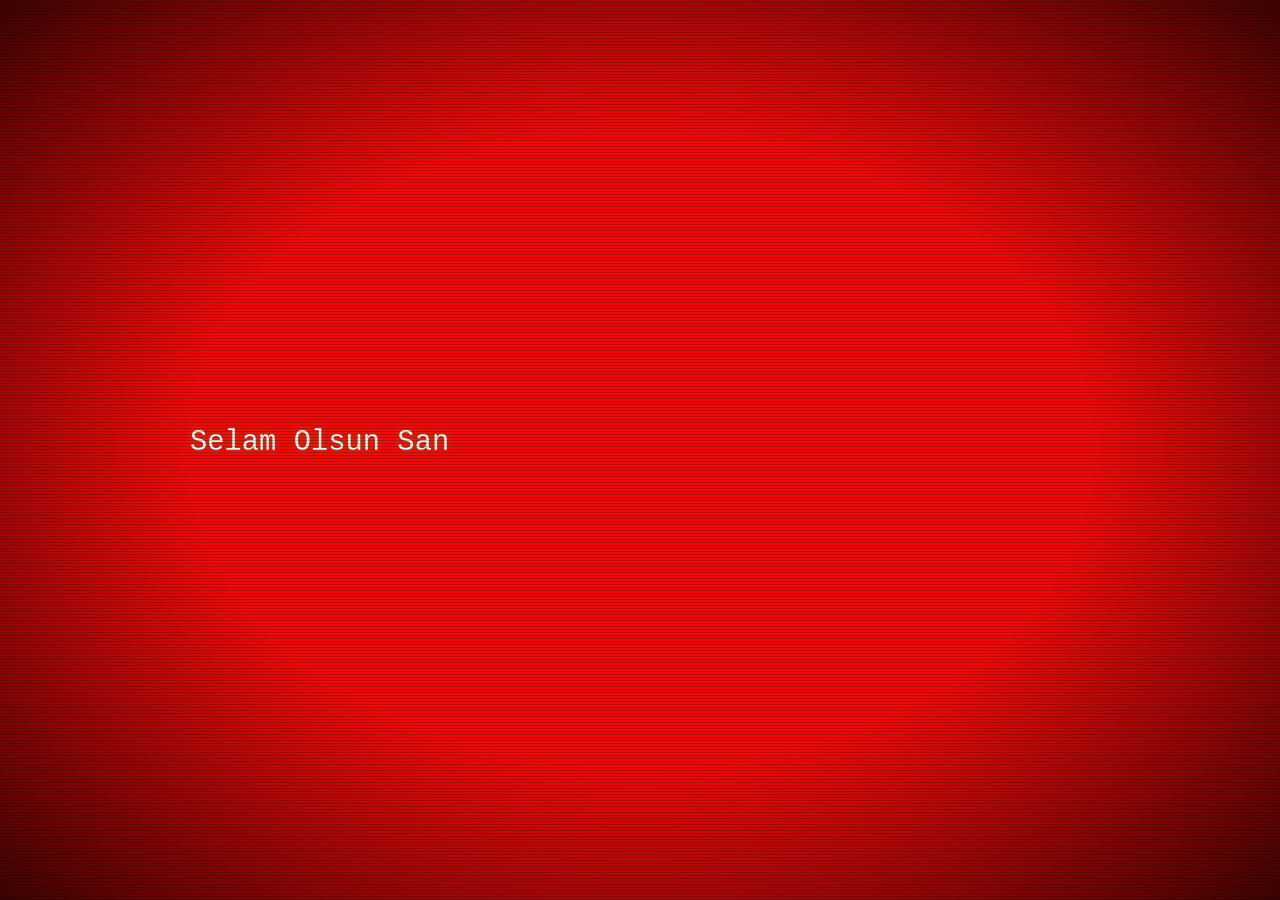
<file: 29 Ekim/index.html>
<!DOCTYPE html>
<html lang="en">
<head>
<meta charset="utf-8">
<meta name="viewport" content="width=device-width, initial-scale=1.0">
<title>29 Ekim - Cumhuriyet Bayramı</title>
<link rel="stylesheet" href="style.css">

</head>
<body>

<table class="crt" aria-hidden="true">
  <tr><td></td></tr>
</table>

<section class="intro-section">
  <table class="wrap">
    <tr>
      <td>
        <p class="tline" id="line1"></p>
        <p class="tline" id="line2"></p>
        <p class="tline" id="line3"></p>
        
        <table id="btn-container" class="hidden">
          <tr>
            <td>
              <button id="trigger-btn" class="btn">[ >>> CUMHURİYETİNİZİN ÖNEMİNİ ÖĞREN! <<< ]</button>
            </td>
          </tr>
        </table>
      </td>
    </tr>
  </table>
</section>

<section id="slander-section" class="hidden">
  <table class="wrap">
    <tr>
      <td>
        <table class="term">
          <tr>
            <td class="term-bar">
              <i></i><i></i><i></i><span id="distro-title">kernel_panic.exe</span>
            </td>
          </tr>
          <tr>
            <td class="term-body meme-display" id="meme-container">
            </td>
          </tr>
        </table>
      </td>
    </tr>
  </table>
</section>

<script src="script.js"></script>
</body>
</html>
</file>
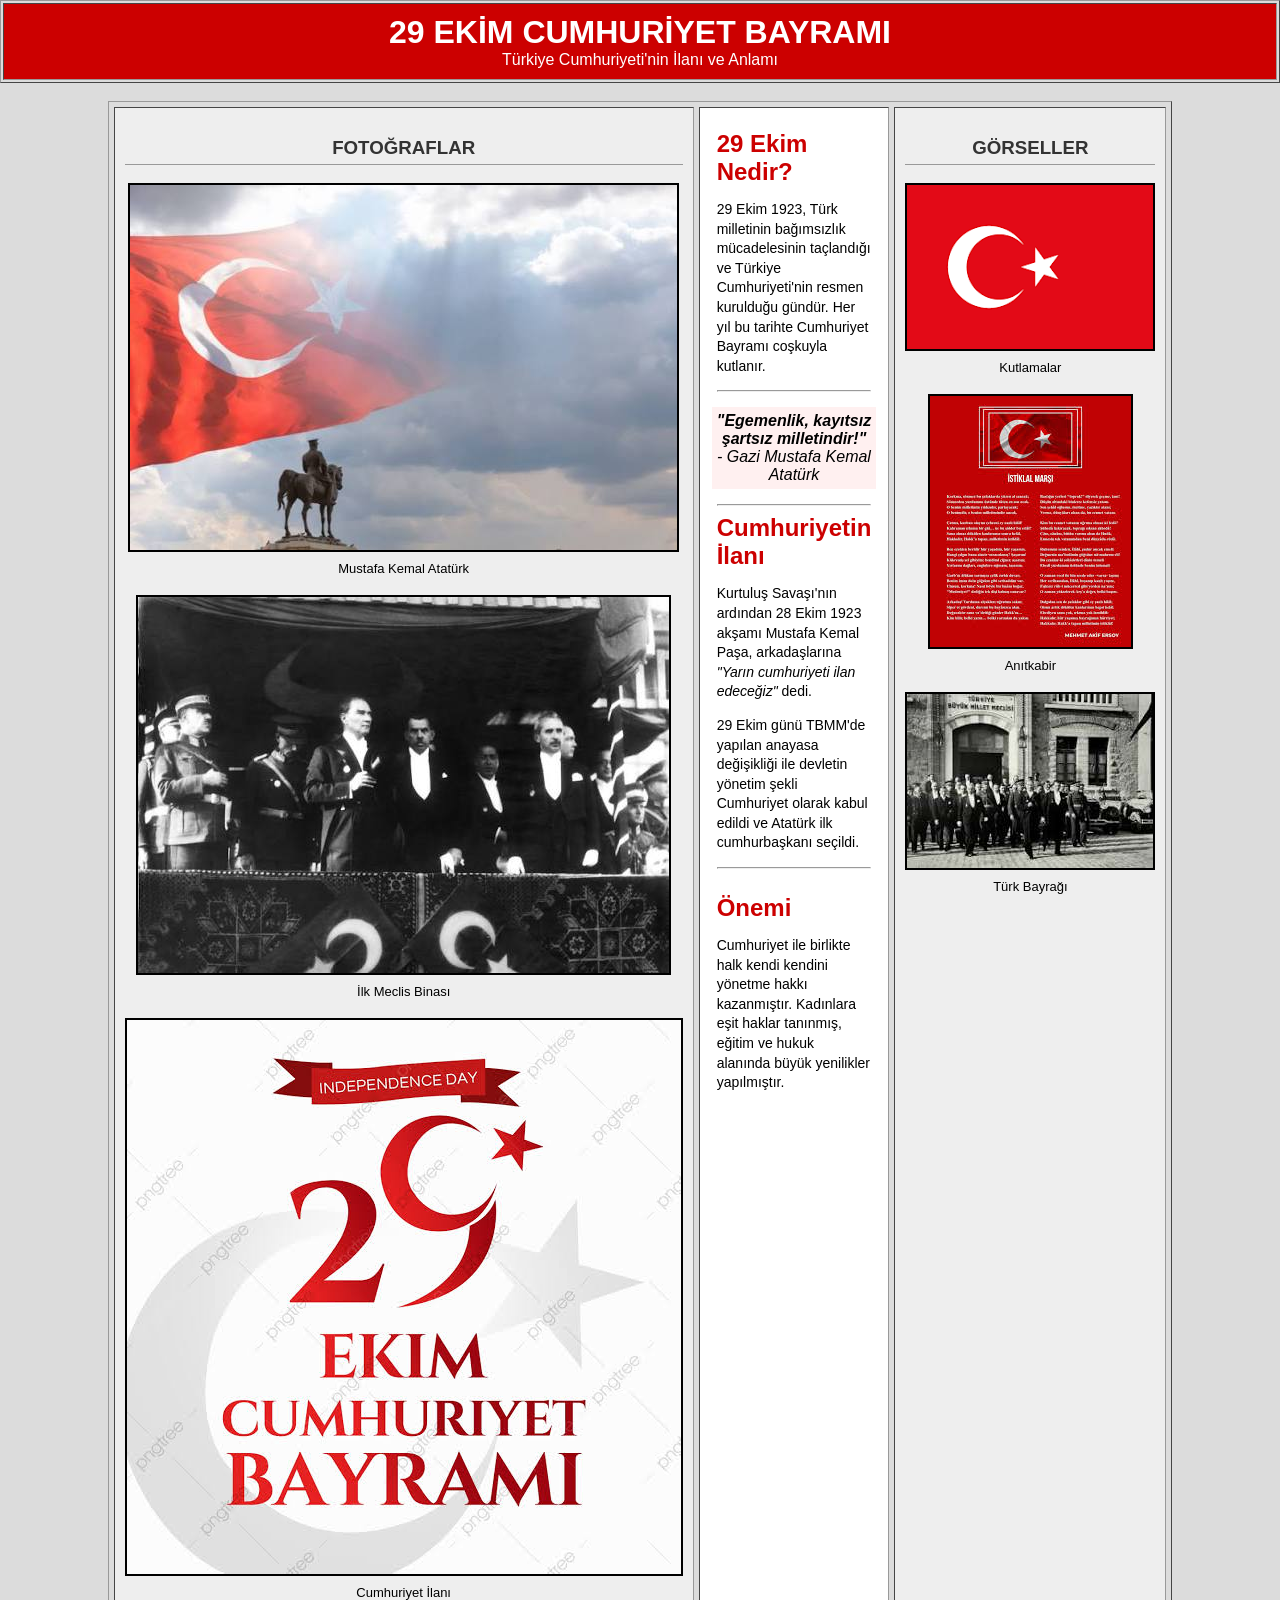
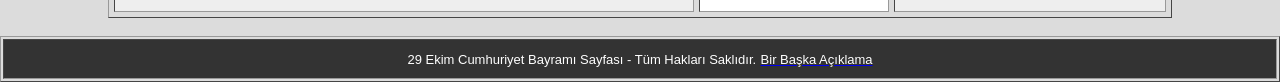
<file: Ali Kayra Soyupak 11A 1426/index.html>
<!DOCTYPE html>
<html lang="tr">
<head>
    <meta charset="UTF-8">
    <title>29 Ekim Cumhuriyet Bayramı</title>
    <link rel="stylesheet" href="style.css">
</head>
<body>

   
    <table border="1" width="100%" cellpadding="10">
        <tr>
            <td align="center" bgcolor="#CC0000">
                <font color="#FFFFFF" size="6"><b>29 EKİM CUMHURİYET BAYRAMI</b></font><br>
                <font color="#FFFFFF" size="3">Türkiye Cumhuriyeti'nin İlanı ve Anlamı</font>
            </td>
        </tr>
    </table>

    <br>

    
    <table border="1" width="1000" align="center" cellpadding="10" cellspacing="5">
        <tr>
            
            <td width="200" valign="top" bgcolor="#EEEEEE" align="center">
                <h3>FOTOĞRAFLAR</h3>
                
                <img src="at.jpeg" border="2"><br>
                <font size="2">Mustafa Kemal Atatürk</font>
                <br><br>

                <img src="atatürk.jpeg" border="2"><br>
                <font size="2">İlk Meclis Binası</font>
                <br><br>

                <img src="bayrak.jpeg" border="2"><br>
                <font size="2">Cumhuriyet İlanı</font>
            </td>

            
            <td width="600" valign="top" bgcolor="#FFFFFF">
                
                
                <table border="0" width="100%" cellpadding="5">
                    <tr>
                        <td>
                            <h2><font color="#CC0000">29 Ekim Nedir?</font></h2>
                            <p>
                                29 Ekim 1923, Türk milletinin bağımsızlık mücadelesinin taçlandığı ve Türkiye Cumhuriyeti'nin resmen kurulduğu gündür. Her yıl bu tarihte Cumhuriyet Bayramı coşkuyla kutlanır.
                            </p>
                            <hr>
                        </td>
                    </tr>
                    <tr>
                        <td bgcolor="#FFF0F0" align="center">
                            <i><b>"Egemenlik, kayıtsız şartsız milletindir!"</b><br>- Gazi Mustafa Kemal Atatürk</i>
                        </td>
                    </tr>
                    <tr>
                        <td>
                            <hr>
                            <h2><font color="#CC0000">Cumhuriyetin İlanı</font></h2>
                            <p>
                                Kurtuluş Savaşı'nın ardından 28 Ekim 1923 akşamı Mustafa Kemal Paşa, arkadaşlarına <i>"Yarın cumhuriyeti ilan edeceğiz"</i> dedi. 
                            </p>
                            <p>
                                29 Ekim günü TBMM'de yapılan anayasa değişikliği ile devletin yönetim şekli Cumhuriyet olarak kabul edildi ve Atatürk ilk cumhurbaşkanı seçildi.
                            </p>
                            <hr>
                        </td>
                    </tr>
                    <tr>
                        <td>
                            <h2><font color="#CC0000">Önemi</font></h2>
                            <p>
                                Cumhuriyet ile birlikte halk kendi kendini yönetme hakkı kazanmıştır. Kadınlara eşit haklar tanınmış, eğitim ve hukuk alanında büyük yenilikler yapılmıştır.
                            </p>
                        </td>
                    </tr>
                </table>

            </td>

           
            <td width="200" valign="top" bgcolor="#EEEEEE" align="center">
                <h3>GÖRSELLER</h3>
                
                <img src="bayrak2.png" border="2"><br>
                <font size="2">Kutlamalar</font>
                <br><br>

                <img src="marş.jpeg" border="2"><br>
                <font size="2">Anıtkabir</font>
                <br><br>

                <img src="cumhuriyet.jpeg" border="2"><br>
                <font size="2">Türk Bayrağı</font>
            </td>
        </tr>
    </table>

    <br>

    
    <table border="1" width="100%" cellpadding="10">
        <tr>
            <td align="center" bgcolor="#333333">
                <font color="#FFFFFF" size="2">29 Ekim Cumhuriyet Bayramı Sayfası - Tüm Hakları Saklıdır.</font>
                <a href="digersayfa.html" target="_blank">
                    <font color="#FFFFFF" size="2">Bir Başka Açıklama</font>
                </a>
            </td>
        </tr>
    </table>

</body>
</html>
</file>
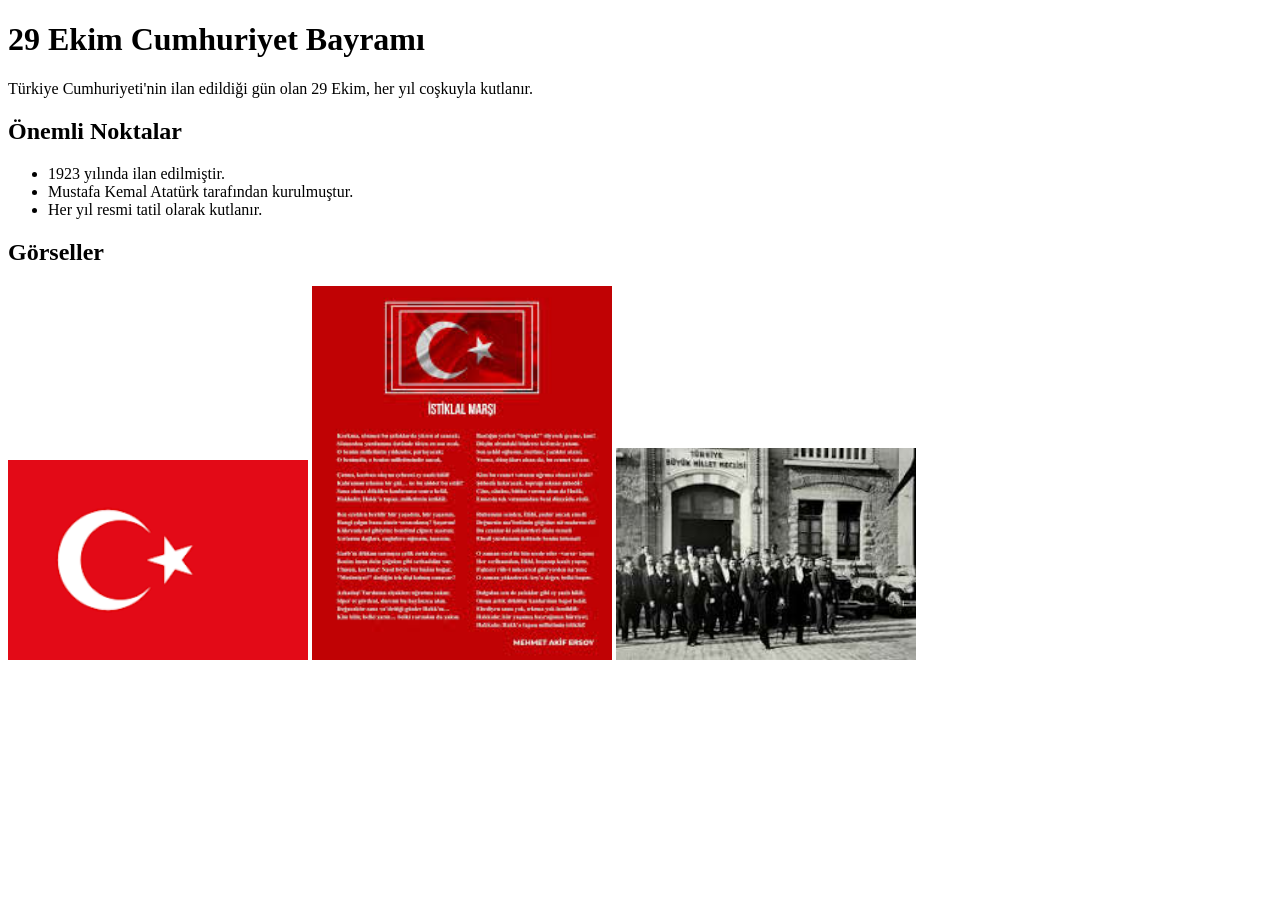
<file: Ali Kayra Soyupak 11A 1426/digersayfa.html>
<!DOCTYPE html>
<html lang="en">
<head>
    <meta charset="UTF-8">
    <meta name="viewport" content="width=device-width, initial-scale=1.0">
    <title>29 Ekim Cumhuriyet Bayramı</title>
</head>
<body>
    
    <h1>29 Ekim Cumhuriyet Bayramı</h1>
    <p>Türkiye Cumhuriyeti'nin ilan edildiği gün olan 29 Ekim, her yıl coşkuyla kutlanır.</p>

    <h2>Önemli Noktalar</h2>
    <ul>
        <li>1923 yılında ilan edilmiştir.</li>
        <li>Mustafa Kemal Atatürk tarafından kurulmuştur.</li>
        <li>Her yıl resmi tatil olarak kutlanır.</li>
    </ul>

    <h2>Görseller</h2>
    <img src="bayrak2.png" alt="Cumhuriyet Bayramı Kutlamaları" width="300">
    <img src="marş.jpeg" alt="Anıtkabir" width="300">
    <img src="cumhuriyet.jpeg" alt="Türk Bayrağı" width="300">
</body>
</html>
</file>
<file: 29 Ekim/style.css>
:root {
  --bg: #eb0b0b;
  --y: #eaf1ed;      
  --yh: #f9fcfa;    
  --yd: #eff5f0;     
  --yf: rgba(0, 255, 102, 0.25);
  --mono: 'Share Tech Mono', 'Courier New', monospace;
  --px: 'VT323', 'Share Tech Mono', 'Courier New', monospace;
}

* { box-sizing: border-box; margin: 0; padding: 0; }

table {
  border-collapse: collapse;
  border-spacing: 0;
  width: 100%;
}

body {
  background: var(--bg);
  color: var(--y);
  font-family: var(--mono);
  font-size: 18px;
  line-height: 1.7;
  min-height: 100vh;
  display: flex;
  flex-direction: column;
  justify-content: center;
  align-items: center;
  overflow-x: hidden;
  -webkit-font-smoothing: antialiased;
}


.crt {
  position: fixed;
  inset: 0;
  z-index: 9990;
  pointer-events: none;
  width: 100%;
  height: 100%;
}
.crt::before {
  content: '';
  position: absolute;
  inset: 0;
  background: repeating-linear-gradient(to bottom, rgba(0,0,0,0) 0, rgba(0,0,0,0) 2px, rgba(0,0,0,.35) 3px);
}
.crt::after {
  content: '';
  position: absolute;
  inset: 0;
  background: radial-gradient(ellipse at center, rgba(0,0,0,0) 50%, rgba(0,0,0,.75) 100%);
  animation: flk 6s infinite steps(1);
}
@keyframes flk {
  0%, 100% { opacity: 1; }
  47% { opacity: 1; }
  48% { opacity: .85; }
  49% { opacity: 1; }
  83% { opacity: .92; }
  84% { opacity: 1; }
}


.wrap {
  width: min(900px, 90vw);
  margin: 0 auto;
  text-align: left;
}

section {
  width: 100%;
  display: flex;
  justify-content: center;
  align-items: center;
  padding: 2rem 0;
}


.tline {
  font-family: var(--mono);
  font-size: clamp(1.2rem, 3vw, 1.8rem);
  color: var(--y);
  margin-bottom: 0.8rem;
  text-shadow: 0 0 10px rgba(0, 255, 102, 0.4);
  white-space: pre-wrap;
  word-break: break-word;
}


#btn-container {
  margin-top: 1.5rem;
}

.btn {
  display: inline-block;
  padding: 0.8rem 1.5rem;
  border: 1px solid var(--y);
  font-family: var(--mono);
  font-size: 1.1rem;
  color: var(--y);
  background: rgba(0, 255, 102, 0.05);
  cursor: pointer;
  letter-spacing: 0.05em;
  transition: background 0.2s, color 0.2s, box-shadow 0.2s;
  box-shadow: 0 0 10px rgba(0, 255, 102, 0.15);
}

.btn:hover {
  background: var(--y);
  color: #000;
  box-shadow: 0 0 25px rgba(0, 255, 102, 0.6);
}


.term {
  border: 1px solid var(--y);
  background: rgba(0, 0, 0, 0.85);
  box-shadow: 0 0 20px rgba(0, 255, 102, 0.2);
  width: 100%;
  max-width: 800px;
  margin: 0 auto;
}

.term-bar {
  display: flex;
  align-items: center;
  gap: 0.5rem;
  padding: 0.5rem 1rem;
  border-bottom: 1px solid var(--yf);
  font-size: 0.85rem;
  color: var(--yd);
  background: rgba(0, 255, 102, 0.05);
}

.term-bar i {
  width: 10px;
  height: 10px;
  border: 1px solid var(--y);
  display: inline-block;
}

.term-bar span {
  margin-left: 0.5rem;
  letter-spacing: 0.05em;
}

.term-body {
  padding: 1.5rem;
  display: flex;
  justify-content: center;
  align-items: center;
  min-height: 350px;
  text-align: center;
}


#meme-container img, 
#meme-container video {
  max-width: 200%;
  max-height: 900px;
  border: 1px solid var(--yf);
  box-shadow: 0 0 15px rgba(0, 0, 0, 0.8);
  display: block;
  margin: 0 auto;
}


.hidden {
  display: none !important;
}
</file>
<file: Ali Kayra Soyupak 11A 1426/style.css>
body {
    background-color: #dcdcdc;
    font-family: Arial, Helvetica, sans-serif;
    margin: 0;
    padding: 0;
}

table {
    border-color: #999999;
}

h2 {
    margin-top: 5px;
    margin-bottom: 5px;
}

h3 {
    color: #333333;
    border-bottom: 1px solid #999999;
    padding-bottom: 5px;
}

p {
    font-size: 14px;
    line-height: 1.4;
}

img {
    margin-bottom: 3px;
}
</file>
